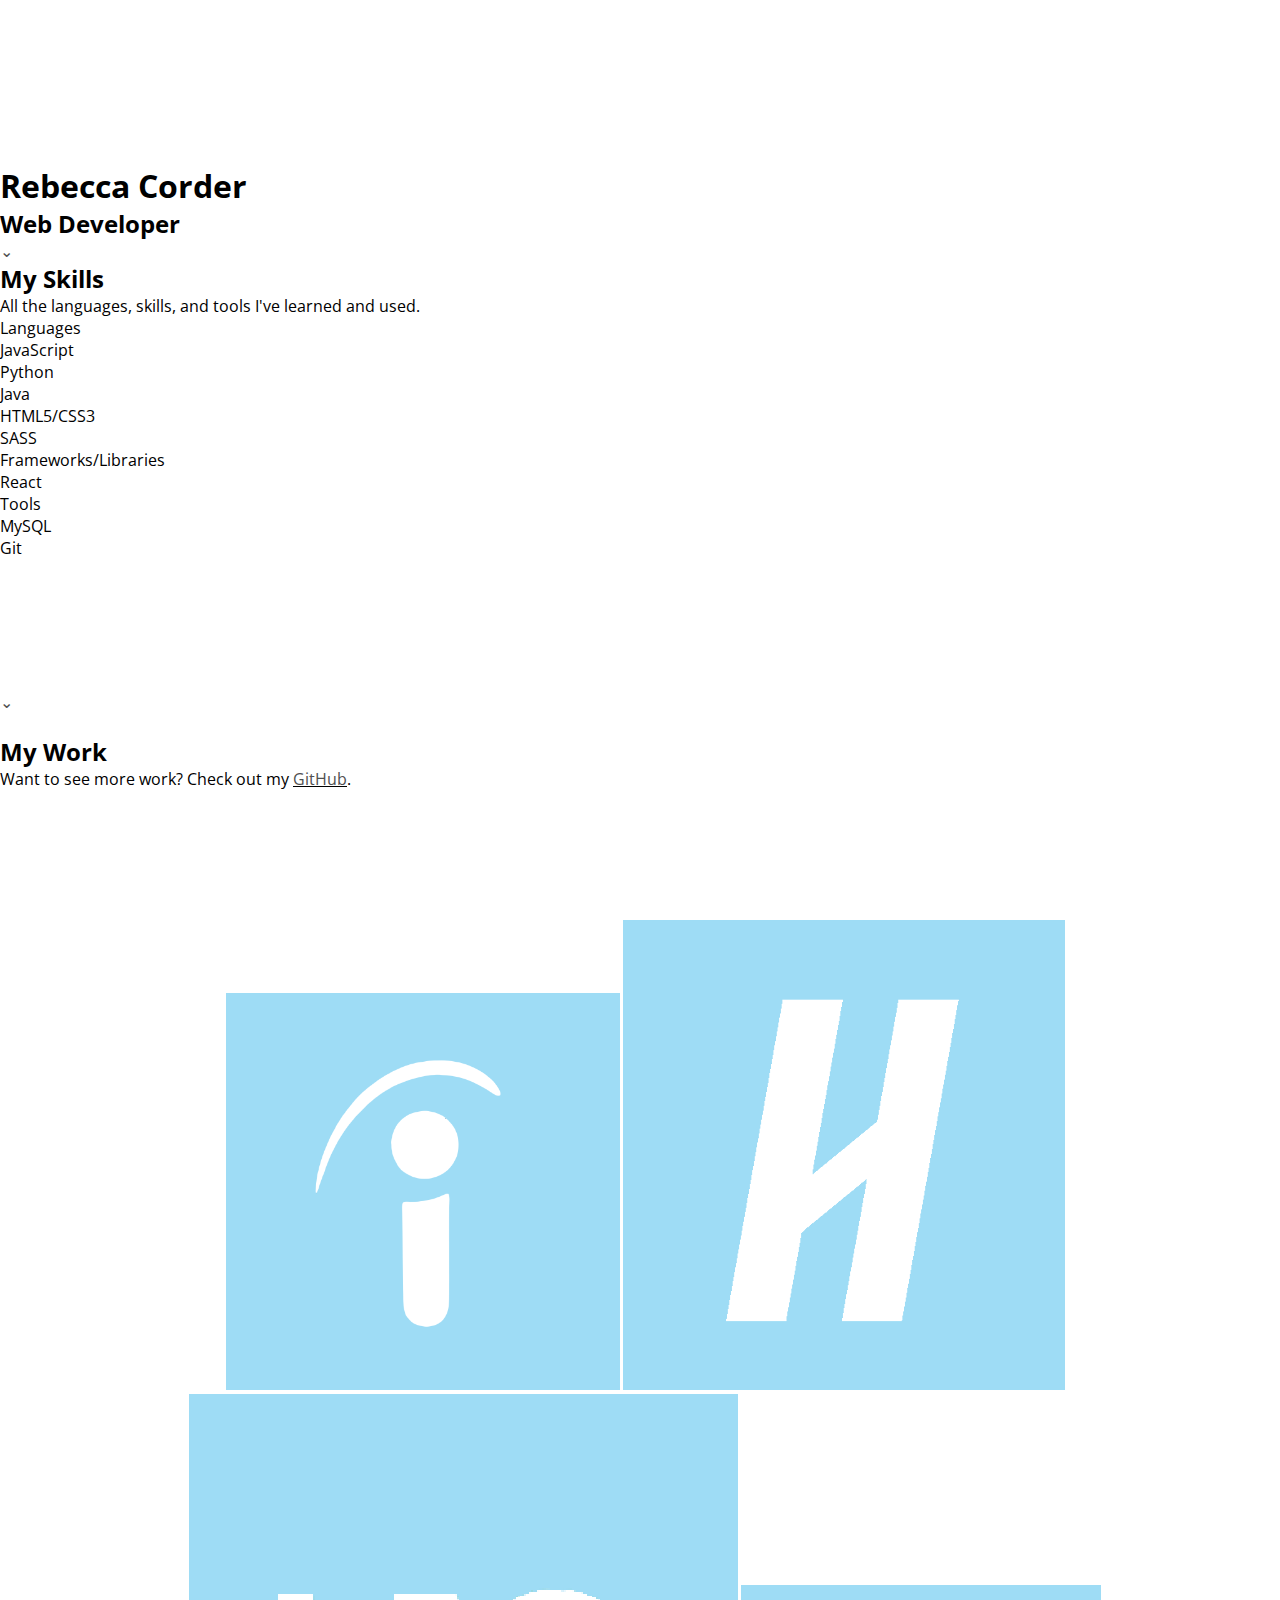
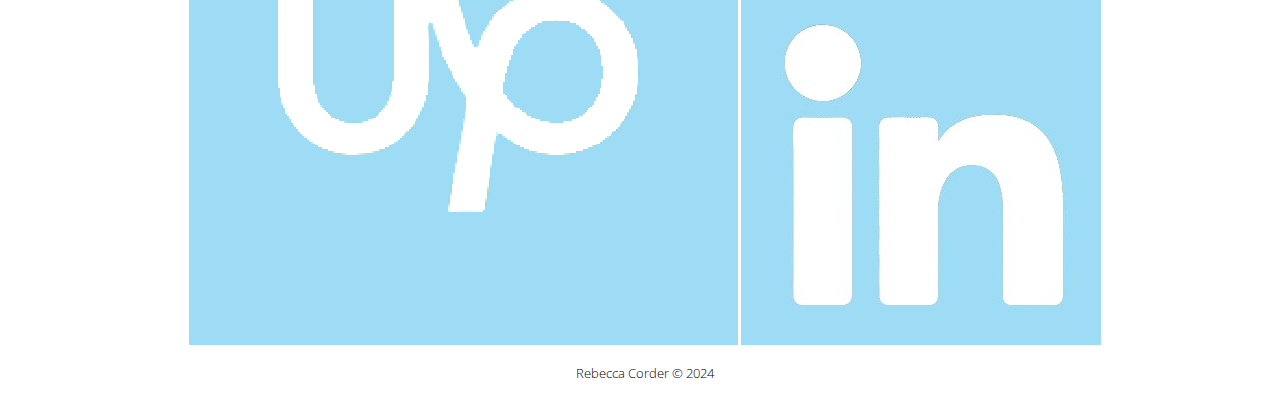
<file: index.html>
<!DOCTYPE html>
<html lang="en">
<html>
    <head>
        <meta charset="UTF-8">
        <meta name="viewport" content="width=device-width, initial-scale=1.0">
        <title>My Portfolio</title>
        <link rel="stylesheet" href="styles/homestyle.css">
        <link rel="preconnect" href="https://fonts.googleapis.com">
        <link rel="preconnect" href="https://fonts.gstatic.com" crossorigin>
        <link href="https://fonts.googleapis.com/css2?family=Open+Sans:ital,wght@0,300..800;1,300..800&display=swap" rel="stylesheet">
    </head>
    <body>
        <main>
            <div class="heading">
                <img class="logo" src="images/white-bird-silhouette-hi.png" alt="logo">
                <h1 class="name_title">Rebecca Corder</h1>
                <h2 class="title">Web Developer</h2>
                <a href="#firstlink"><div class="arrow">&#8964;</div></a>
            </div>
            <div class="bottom1">
                <div class="flexexperiment">
                    <div>
                        <h2 class="b_heading1"><a id="firstlink">My Skills</a></h2>
                        <div class="description1">All the languages, skills, and tools I've learned and used.</div>
                    </div>   
                </div>
                <div class="secondexperiment">    
                    <div class="firstelement">
                        <div class="list_heading1">Languages</div>
                            <div class="list1">JavaScript</div>
                            <div class="list1">Python</div>
                            <div class="list1">Java</div>
                            <div class="list1">HTML5/CSS3</div>
                            <div class="list1">SASS</div>
                    </div>
                    <div class="secondelement">
                        <div class="list_heading2">Frameworks/Libraries</div>
                            <div class="list2">React</div>
                    </div>
                    <div class="thirdelement">
                        <div class="list_heading3">Tools</div>
                            <div class="list3">MySQL</div>
                            <div class="list3">Git</div>
                        <br>
                    </div>
                    <br>
                </div>
                    <br>
                    <br>
                    <br>
                    <br>
                    <a href="#secondlink"><div class="arrow">&#8964;</div></a>
                    <br>
                <div class="bottom2">
                    <div class="thirdexperiment">
                        <div>
                            <h2 class="b_heading2"><a id="secondlink">My Work</a></h2>
                            <div class="description2">Want to see more work? Check out my <u><a href="https://github.com/Wezy18">GitHub</a></u>.</div>
                        </div>
                    </div>
                    <br>
                    <br>
                    <br>
                    <br>
                    <br>
                </div>
            </div>
        </main>
    </body>
    <footer>
        <a href="https://profile.indeed.com/?hl=en_US&co=US&from=gnav-homepage"><img class="bottom_logos" src="images/indeed logo.png"></a>
        <a href="https://park.joinhandshake.com/profiles/56857533"><img class="bottom_logos" src="images/handshake logo.png"></a>
        <a href="https://www.upwork.com/freelancers/~01168af9f264ca5f5f?viewMode=1"><img class="bottom_logos" src="images/upwork logo.png"></a>
        <a href="https://www.linkedin.com/in/rebecca-corder-73193432b/"><img class="bottom_logos" src="images/linked in logo.jpg"></a>
        <div class="footer_text">Rebecca Corder &copy 2024</div>
    </footer>
</html>
</file>
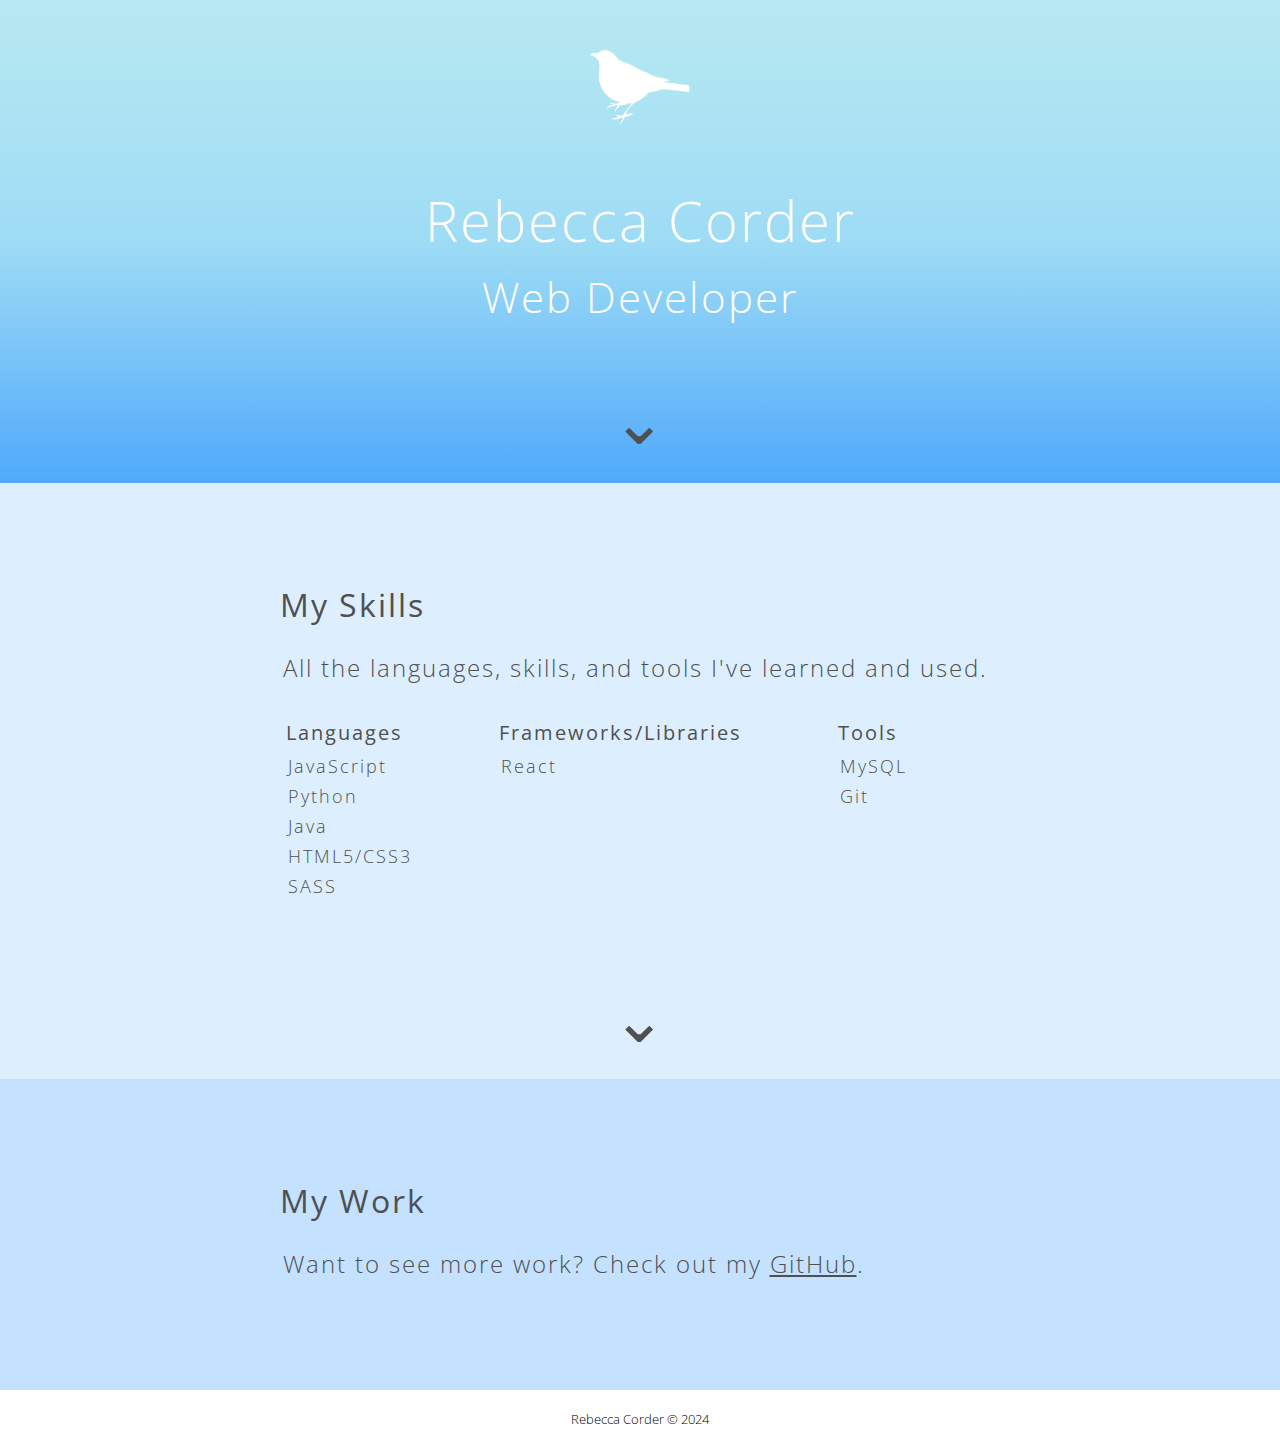
<file: homepage.html>
<!DOCTYPE html>
<html lang="en">
<html>
    <head>
        <meta charset="UTF-8">
        <meta name="viewport" content="width=device-width, initial-scale=1.0">
        <title>My Portfolio</title>
        <link rel="stylesheet" href="./homestyle.css">
        <link rel="preconnect" href="https://fonts.googleapis.com">
        <link rel="preconnect" href="https://fonts.gstatic.com" crossorigin>
        <link href="https://fonts.googleapis.com/css2?family=Open+Sans:ital,wght@0,300..800;1,300..800&display=swap" rel="stylesheet">
    </head>
    <body>
        <main>
            <div class="heading">
                <img class="logo" src="photos/white-bird-silhouette-hi.png" alt="logo">
                <h1 class="name_title">Rebecca Corder</h1>
                <h2 class="title">Web Developer</h2>
                <a href="#firstlink"><div class="arrow">&#8964;</div></a>
            </div>
            <div class="bottom1">
                <div class="flexexperiment">
                    <div>
                        <h2 class="b_heading1"><a id="firstlink">My Skills</a></h2>
                        <div class="description1">All the languages, skills, and tools I've learned and used.</div>
                    </div>   
                </div>
                <div class="secondexperiment">    
                    <div class="firstelement">
                        <div class="list_heading1">Languages</div>
                            <div class="list1">JavaScript</div>
                            <div class="list1">Python</div>
                            <div class="list1">Java</div>
                            <div class="list1">HTML5/CSS3</div>
                            <div class="list1">SASS</div>
                    </div>
                    <div class="secondelement">
                        <div class="list_heading2">Frameworks/Libraries</div>
                            <div class="list2">React</div>
                    </div>
                    <div class="thirdelement">
                        <div class="list_heading3">Tools</div>
                            <div class="list3">MySQL</div>
                            <div class="list3">Git</div>
                        <br>
                    </div>
                    <br>
                </div>
                    <br>
                    <br>
                    <br>
                    <br>
                    <a href="#secondlink"><div class="arrow">&#8964;</div></a>
                    <br>
                <div class="bottom2">
                    <div class="thirdexperiment">
                        <div>
                            <h2 class="b_heading2"><a id="secondlink">My Work</a></h2>
                            <div class="description2">Want to see more work? Check out my <u><a href="https://github.com/Wezy18">GitHub</a></u>.</div>
                        </div>
                    </div>
                    <br>
                    <br>
                    <br>
                    <br>
                    <br>
                </div>
            </div>
        </main>
    </body>
    <footer>Rebecca Corder &copy 2024</footer>
</html>
</file>
<file: styles/homestyle.css>
/* GENERAL STYLING */
* {
  margin: 0;
  padding: 0;
  box-sizing: border-box;
}

html {
  scroll-behavior: smooth;
}

body {
  font-family: "Open Sans", sans-serif;
}

/* HEADER GRID */
header.top-heading {
  min-width: 100vw;
  min-height: 80vh;
  background: #b8e9f1
      linear-gradient(to bottom, #b8e9f1, #9edcf5, #50a9fc);
  display: grid;
  grid-template-columns: minmax(1rem, auto) minmax(auto, 50rem) minmax(1rem, auto);
  grid-template-rows: 6rem 1fr 22rem;
  text-align: center;
  font-size: 28px;
  letter-spacing: 2px;
}

/* Centered logo */
.logo {
  max-width: 100px;
  grid-column: 2 / 2;
  justify-self: center;
  align-self: start;
  margin: 3rem;
}

.landing-titles {
  display: flex;
  flex-direction: column;
  align-items: center;
  justify-content: center;
  font-family: "Open Sans", sans-serif;
  letter-spacing: 0.1rem;
  color: #ffffff;
  grid-row: 2 / 3;
  grid-column: 2 / 2;
}

.landing-titles h1 {
  font-weight: 500;
  font-size: 3.31rem;
  margin-bottom: 0.25rem;
}

.landing-titles h2 {
  font-weight: 200;
  margin-top: 0.25rem;
  font-size: 2.1rem;
}

/* LAPTOP */
.laptop-container {
  display: grid;
  grid-template-columns: 1.5rem 1fr 1.5rem;
  grid-template-rows: 3rem auto;
  grid-row: 3 / 3;
  grid-column: 2 / 2;
}

.laptop-screen {
  line-height: 1.25rem;
  background: rgb(248, 248, 248)
      radial-gradient(circle, #ffffff, #fdfdfd, #fbfcfb, #fafafa, #f8f8f8);
  grid-row: 2 / -1;
  grid-column: 2 / 3;
  display: flex;
  align-items: flex-start;
  justify-content: flex-start;
  font-family: "IBM Plex Mono", monospace;
  font-weight: 400;
  font-size: 1rem;
  text-align: left;
  padding-left: 0.25rem;
}

.laptop-top-lip {
  background-color: #5d707f;
  grid-column: 2 /2;
  grid-row: 1 / 1;
}

.laptop-left-lip {
  background-color: #5d707f;
  border-top-left-radius: 2rem;
  grid-column: 1 / 1;
  grid-row: 1 / -1;
}

.laptop-right-lip {
  background-color: #5d707f;
  border-top-right-radius: 2rem;
  grid-column: 3 / 3;
  grid-row: 1 / -1;
}

.laptop-webcam-container {
  display: flex;
  align-items: center;
  justify-content: center;
  grid-row: 1 / 1;
  grid-column: 2 / 2;
}

.laptop-webcam {
  background-color: #748291;
  border: solid 0.1rem #6e7b8a;
  border-radius: 50%;
  width: 1rem;
  height: 1rem;
}

.indent-once {
  margin-left: 1rem;
}

.indent-twice {
  margin-left: 2rem;
}

#laptop-typewriter {
  padding-top: 0.75rem;
}

.laptop-number-line {
  background-color: rgb(240, 240, 240);
  border-right: solid 0.0625rem rgb(207, 207, 207);
  padding: 0.75rem 0.5rem 0 0.75rem;
  margin-right: 1rem;
  text-align: right;
  color: #808388;
}

.syntax-dark-blue {
  color: #0077c2;
}

.curly-braces {
  color: #9edcf5;
}

.parentheses {
  color: #d57a12;
}

.syntax-light-blue {
  color: #33a8e9;
}

/* FOOTER */
footer {
  font-weight: 100;
  text-align: center;
  font-size: small;
  background-color: #fff;
  padding: 20px 10px 10px 20px;
}

.footer_text {
  padding: 15px;
}

footer nav ul {
  list-style: none;
  display: flex;
  justify-content: center;
  flex-wrap: wrap;
  gap: 10px;
  padding: 0;
  margin: 0;
}

.footer_logos {
  height: 50px;
  width: 50px;
  border-radius: 10px;
  margin: 10px 15px;
}

/* GRID CONTAINERS */
.skills,
.my_work {
  display: grid;
  grid-template-columns: minmax(1rem, auto) minmax(auto, 950px) minmax(1rem, auto);
  grid-template-rows: auto;
}

.skills {
  background-color: #d3f3f5;
  padding-bottom: 30px;
}

.my_work {
  background-color: #6fadc5;
  padding-top: 40px;
  padding-bottom: 100px;
}

/* SECTION HEADINGS */
.section-heading {
  text-align: left;
  color: rgb(80, 80, 80);
  font-size: 32px;
  letter-spacing: 2px;
  font-weight: 400;
  padding: 100px 50px 15px 50px;
  grid-column: 2;
}

.section-description {
  color: rgb(80, 80, 80);
  text-align: left;
  font-weight: 100;
  font-size: 24px;
  letter-spacing: 2px;
  padding: 10px 50px 20px;
  grid-column: 2;
}

/* ARROW */
.down-arrow-container {
  grid-row-end: -1;
  grid-column: 1 / -1;
  display: flex;
  justify-content: center;
  align-items: flex-end;
}

.down-arrow {
  background: transparent url("../images/logos/down-arrow.svg") center;
  background-size: cover;
  border: none;
  cursor: pointer;
  width: 2.25rem;
  height: 2.25rem;
}

.skills .down-arrow-container {
  grid-column: 2;
  grid-row: 4;
  justify-self: center;
  margin-top: 2rem;
}

/* Bounce animation */
.bounce {
  animation: bounce 2s ease infinite;
}

@keyframes bounce {
  0%, 20%, 50%, 80%, 100% { transform: translateY(0); }
  40% { transform: translateY(-3px); }
  60% { transform: translateY(-3px); }
}

/* SKILLS GRID */
.skills-grid {
  grid-column: 2;
  display: grid;
  grid-template-columns: repeat(3, 1fr);
  gap: clamp(10px, 4vw, 60px);
  padding: 20px 50px;
  max-width: 950px;
  width: 100%;
  margin: 0 auto;
}

.list_heading {
  color: rgb(80, 80, 80);
  font-weight: 400;
  padding: 15px 0 5px;
  font-size: 20px;
  letter-spacing: 2px;
}

ul {
  list-style: none;
  padding-left: 0;
}

li {
  font-weight: 100;
  color: rgb(80, 80, 80);
  padding: 3px 2px;
  font-size: 18px;
  letter-spacing: 2px;
}

/* PROJECTS SECTION */
.projects-cards-container {
  grid-column: 2; 
  display: flex;
  flex-wrap: wrap;
  justify-content: space-between;
  gap: 2rem;
  max-width: 950px;
  width: 100%;
  margin: 0 auto;
  padding: 40px 50px 60px;
  box-sizing: border-box;
}

.projects-card {
  position: relative;
  flex: 1 1 28%;
  min-width: 260px;
  height: 175px;
  border-radius: 6px;
  overflow: hidden;
  color: #fff;
  display: flex;
  align-items: center;
  justify-content: center;
  text-align: center;
  cursor: pointer;
  box-shadow: inset 0 0 0 900px rgba(55, 71, 79, 0.6);
}

.projects-card h3 {
  font-weight: 400;
  font-size: 1rem;
  margin: 0;
  transition: margin 0.5s;
  z-index: 2;
}

.project-description {
  position: absolute;
  top: 100%;
  left: 0;
  right: 0;
  padding: 1rem;
  font-size: 1rem;
  color: #fff;
  transition: top 0.5s;
  z-index: 1;
}

/* Hover animations */
.projects-card:hover h3 {
  margin-top: -14rem;
}

.projects-card:hover .project-description {
  top: 26%;
}

/* Card backgrounds */
#bubbies {
  background: url("../images/samples/bubbies.png") no-repeat center/cover;
}

#cawpile {
  background: url("../images/samples/cawpile.png") no-repeat center/cover;
}

#mars-rover {
  background: url("../images/samples/mars-rover.JPG") no-repeat center/cover;
}

/* LINKS */
a:link,
a:visited {
  color: rgb(80, 80, 80);
  text-decoration: none;
}

a:hover,
a:active {
  color: rgb(80, 80, 80);
}

/* RESPONSIVE ADJUSTMENTS */
@media (max-width: 1024px) {
  .section-heading {
    font-size: 28px;
    padding: 80px 30px 10px;
  }

  .section-description {
    font-size: 20px;
    padding: 10px 30px 15px;
  }
}

@media (max-width: 768px) {
  .arrow {
    font-size: 48px;
  }

  .skills-grid {
    grid-template-columns: repeat(2, 1fr);
    padding: 10px 30px;
  }

  .projects-cards-container {
    justify-content: center;
    gap: 2rem;
  }

  .projects-card {
    flex: 1 1 45%;
  }
}

@media (max-width: 480px) {
  .logo {
    max-width: 75px;
  }

  .landing-titles {
    padding: .75rem;
  }

  .landing-titles h1 {
    font-size: 2.5rem;
  }

  .landing-titles h2 {
    font-size: 1.5rem;
  }
  #laptop-typewriter {
    font-size: .75rem;
  }

  .section-heading {
    font-size: 24px;
    padding: 50px 20px 10px;
  }

  .section-description {
    font-size: 18px;
    padding: 10px 20px 15px;
  }

  .skills-grid {
    grid-template-columns: 1fr;
    padding: 10px 20px;
  }

  .projects-cards-container {
    padding: 20px;
  }

  .projects-card {
    flex: 1 1 100%;
  }
}
</file>
<file: homestyle.css>
.open-sans {
  font-family: "Open Sans", sans-serif;
  font-optical-sizing: auto;
  font-weight: <weight>;
  font-style: normal;
  font-variation-settings:
    "wdth" 100;}
* {
    margin: 0;
    padding: 0;    
}
footer {
    font-family:'Open Sans', sans-serif;
    font-weight: 100;
    text-align: center;
    font-size: small;
    background-color: rgb(255, 255, 255);
    padding: 20px;
}
html {
    scroll-behavior:smooth;
}

.logo{
    height:75px;
    width:100px;
    padding-top: 50px;
}
.heading {
    background-image: linear-gradient(#b8e9f1, #9edcf5, #50a9fc);
    text-align: center;
    font-size: 28px;
    padding-bottom: 20px;
    letter-spacing: 2px;
}
.arrow {
    color:rgb(80, 80, 80);
    font-family:'Open Sans', sans-serif;
    font-weight: 125;
    font-size: 65px;
    letter-spacing: 2px;
}
.bottom1 {
    background-color: #ddefff;
    margin: 0 auto;
}
.bottom2 {
    background-color: #c4e2ff;
    margin: auto;
}
.title {
    color:white;
    font-family:'Open Sans', sans-serif;
    font-weight: 100;
    padding: 5px 50px 50px 50px;
}
.name_title {
    color:white;
    font-family:'Open Sans', sans-serif;
    font-weight: 100;
    padding: 50px 50px 5px 50px;
}
.b_heading1, .b_heading2 {
    text-align:left;
    color:rgb(80, 80, 80);
    font-family:'Open Sans', sans-serif;
    font-weight: 125;
    font-size: 32px;
    letter-spacing: 2px;
    padding: 100px 3px 15px;
    font-weight: 400;
    padding-right:625px;
    padding-left: 50px;
}
.description1, .description2 {
    color:rgb(80, 80, 80);
    text-align: left;
    font-family:'Open Sans', sans-serif;
    font-weight: 100;
    font-size: 24px;
    letter-spacing: 2px;
    padding-left: 53px;
    padding-top: 10px;
    padding-bottom: 20px;
}
.b_heading2 {
    padding-right:625px;
}
.list_heading1, .list_heading2, .list_heading3 {
    color:rgb(80, 80, 80);
    font-family:'Open Sans', sans-serif;
    font-weight:400;
    padding:5px 96px;
    padding-left:0px;
    padding-top:15px;
    font-size:20px;
    letter-spacing: 2px;
}
.list1, .list2, .list3  {
    font-family:'Open Sans', sans-serif;
    font-weight: 100;
    color:rgb(80, 80, 80);
    padding:3px 2px;
    font-size: 18px;
    letter-spacing: 2px;
}
.flexexperiment, .secondexperiment, .thirdexperiment, .arrow {
    display:flex;
    justify-content: center;
    align-items: normal;

}
.secondexperiment {

}
.firstelement{
    
}
a:link {
    color:rgb(80, 80, 80);
  }
  
  a:visited {
    color:rgb(80, 80, 80);
  }
  
  a:hover {
    color:rgb(80, 80, 80);
  }
  
  a:active {
    color:rgb(80, 80, 80);
  }
  
  a:link, a:visited {
    text-decoration: none;
  }
</file>
